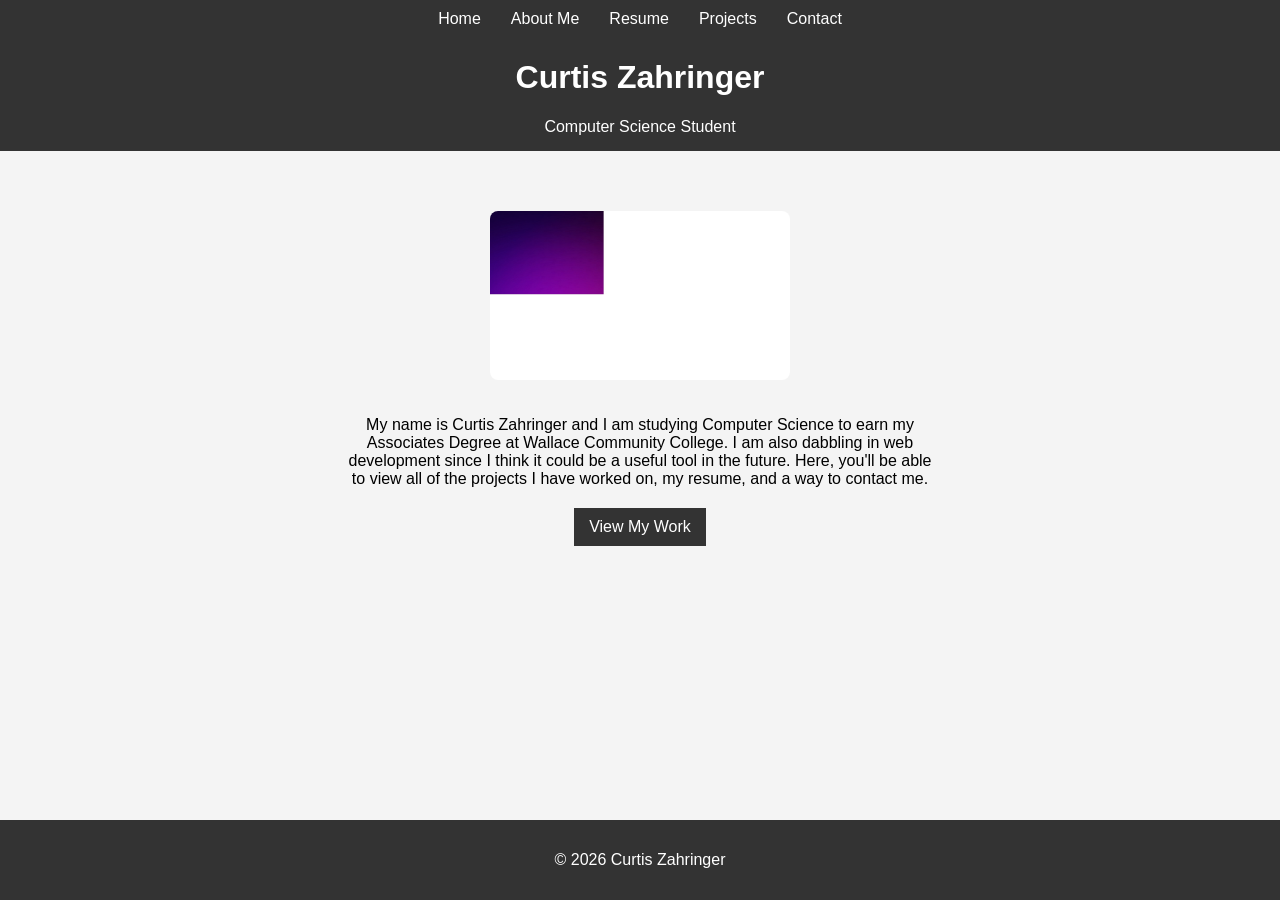
<file: index.html>
<!DOCTYPE html>
<html lang="en">
  <head>
    <meta charset="UTF-8">
    <meta name="viewport" content="width=device-width, initial-scale=1.0">
    <title>Home</title>
    <link rel="stylesheet" href="styles.css">
  </head>
  <body>
    <header>
      <nav>
        <ul>
          <li><a href="index.html">Home</a></li>
          <li><a href="about.html">About Me</a></li>
          <li><a href="resume.html">Resume</a></li>
          <li><a href="projects.html">Projects</a></li>
          <li><a href="contact.html">Contact</a></li>
        </ul>
      </nav>
      <h1>Curtis Zahringer</h1>
      <p>Computer Science Student</p>
    </header>
    <main>
      <section class="intro">
        <img src="profile.jpg" alt="Profile Picture of Curtis Zahringer">
        <p>My name is Curtis Zahringer and I am studying Computer Science to earn my Associates Degree at Wallace Community College. I am also dabbling
        in web development since I think it could be a useful tool in the future. Here, you'll be able to view all of the projects I have worked on, my resume,
        and a way to contact me.</p>
        <a href="projects.html" class="btn">View My Work</a>
      </section>
    </main>
    <footer>
      <p>&copy; 2026 Curtis Zahringer</p>
    </footer>
  </body>
</html>
</file>
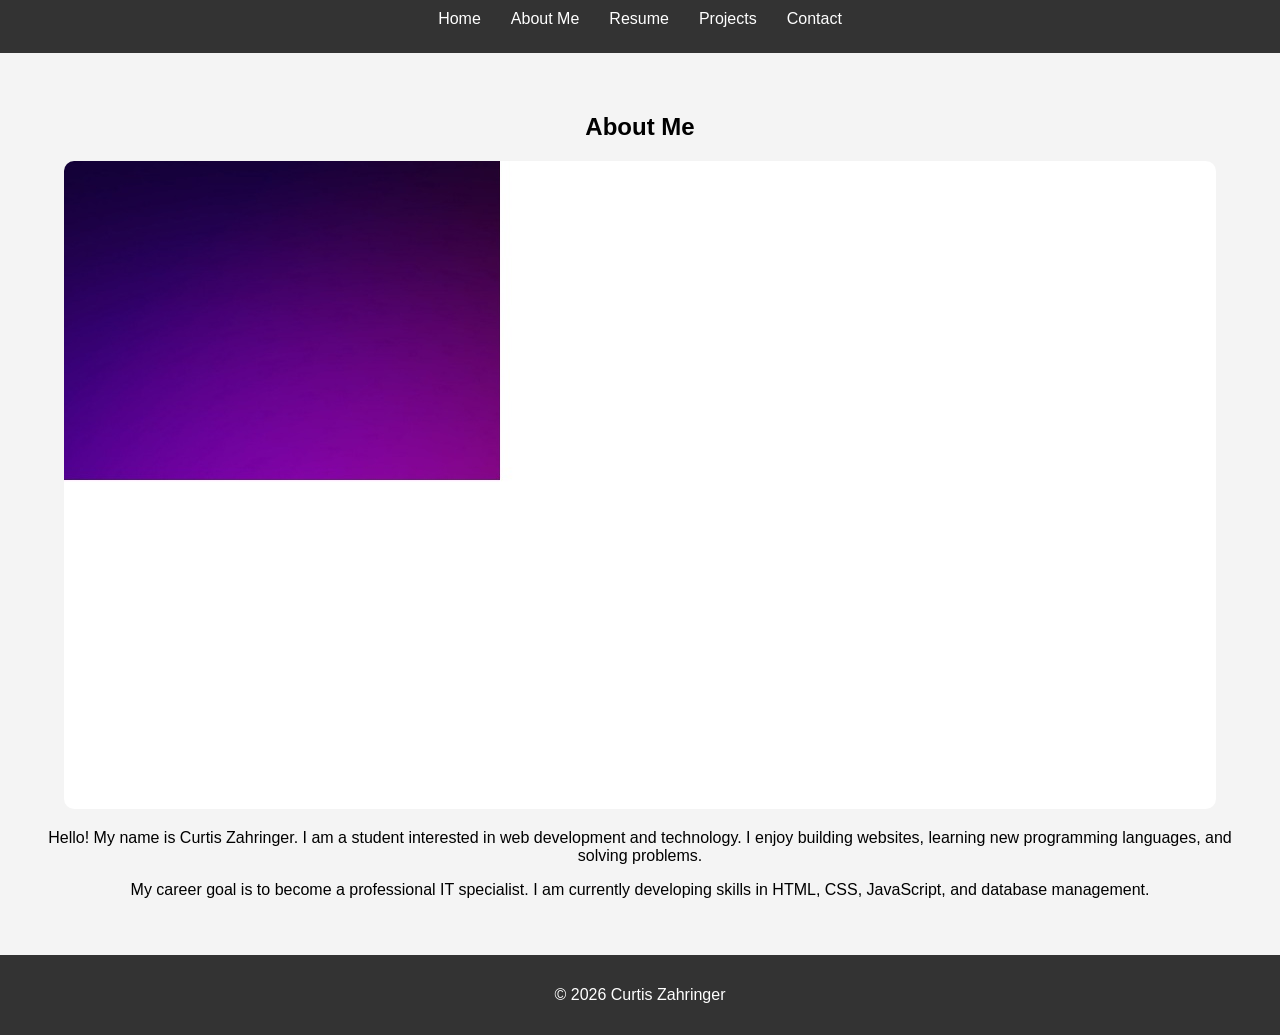
<file: about.html>
<!DOCTYPE html>
<html lang="en">
  <head>
    <meta charset="UTF-8">
    <meta name="viewport" content="width=device-width, initial-scale=1.0">
    <title>About Me</title>
    <link rel="stylesheet" href="styles.css">
  </head>
  <body>
    <header>
      <nav>
        <ul>
          <li><a href="index.html">Home</a></li>
          <li><a href="about.html">About Me</a></li>
          <li><a href="resume.html">Resume</a></li>
          <li><a href="projects.html">Projects</a></li>
          <li><a href="contact.html">Contact</a></li>
        </ul>
      </nav>
    </header>
    <main>
      <section class="about">
        <h1>About Me</h1>
        <img src="profile.jpg" alt="Profile Photo of Curtis Zahringer" class="profile-img">
        <p>
        Hello! My name is Curtis Zahringer. I am a student interested in web development and technology.
        I enjoy building websites, learning new programming languages, and solving problems.
        </p>
        <p>
        My career goal is to become a professional IT specialist. I am currently developing
        skills in HTML, CSS, JavaScript, and database management.
        </p>
      </section>
    </main>
    <footer>
      <p>&copy; 2026 Curtis Zahringer</p>
    </footer>
  </body>
</html>
</file>
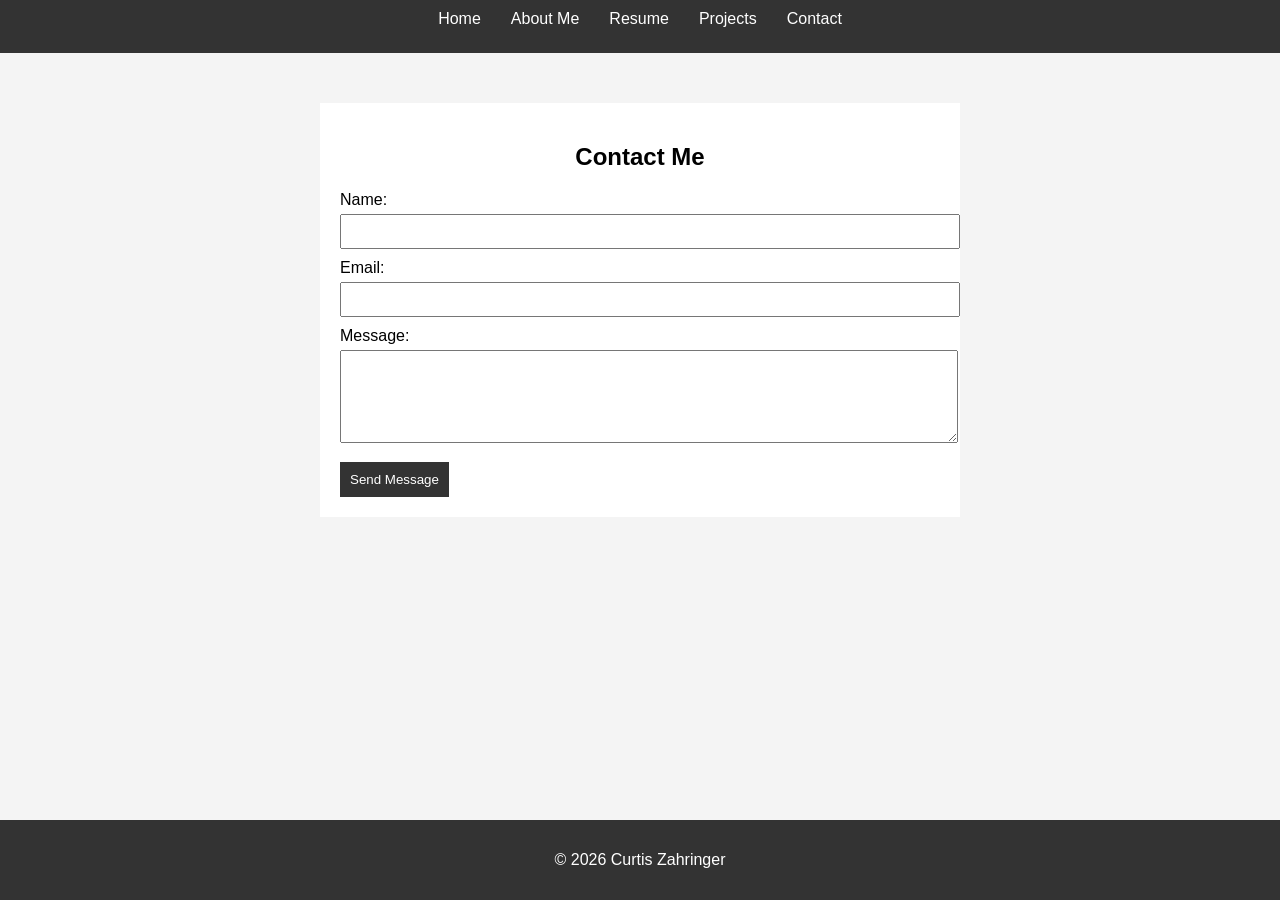
<file: contact.html>
<!DOCTYPE html>
<html lang="en">
  <head>
    <meta charset="UTF-8">
    <meta name="viewport" content="width=device-width, initial-scale=1.0">
    <title>Contact</title>
    <link rel="stylesheet" href="styles.css">
  </head>
  <body>
    <header>
      <nav>
        <ul>
          <li><a href="index.html">Home</a></li>
          <li><a href="about.html">About Me</a></li>
          <li><a href="resume.html">Resume</a></li>
          <li><a href="projects.html">Projects</a></li>
          <li><a href="contact.html">Contact</a></li>
        </ul>
      </nav>
    </header>
    <main>
      <section class="contact">
        <h1>Contact Me</h1>
        <form action="https://formspree.io/f/xwvwpood" method="POST">
          <label for="name">Name:</label>
          <input type="text" id="name" name="name" required>
          <label for="email">Email:</label>
          <input type="email" id="email" name="email" required>
          <label for="message">Message:</label>
          <textarea id="message" name="message" rows="5" required></textarea>
          <button type="submit">Send Message</button>
        </form>
      </section>
    </main>
    <footer>
      <p>&copy; 2026 Curtis Zahringer</p>
    </footer>
  </body>
</html>
</file>
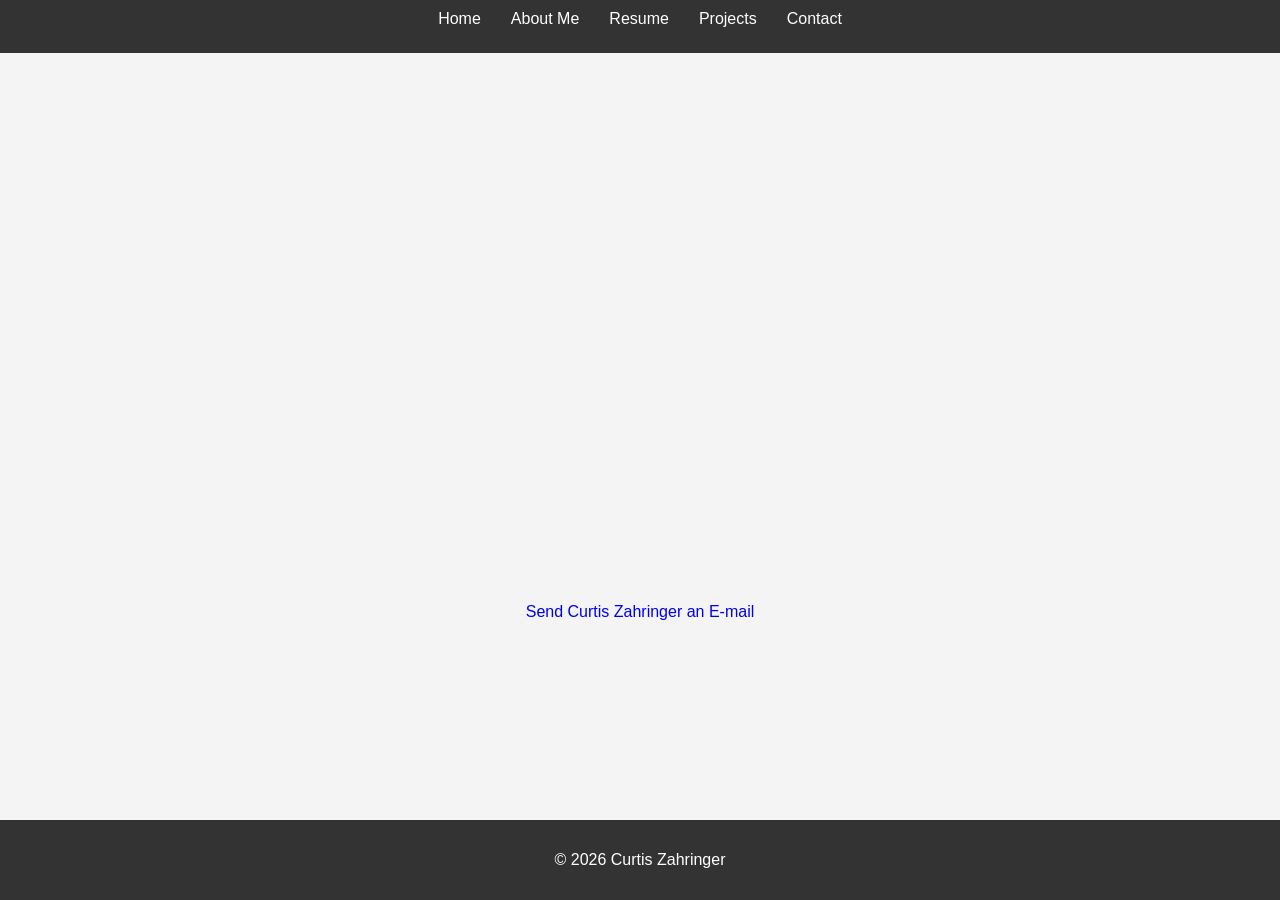
<file: iframe.html>
<!DOCTYPE html>
<html lang="en">
  <head>
    <meta charset="UTF-8">
    <meta name="viewport" content="width=device-width, initial-scale=1.0">
    <title>Demonstration of iframe Element</title>
    <link rel="stylesheet" href="styles.css">
  </head>
  <body>
    <header>
      <nav>
        <ul>
          <li><a href="index.html">Home</a></li>
          <li><a href="about.html">About Me</a></li>
          <li><a href="resume.html">Resume</a></li>
          <li><a href="projects.html">Projects</a></li>
          <li><a href="contact.html">Contact</a></li>
        </ul>
      </nav>
    </header>
    <main>
      <div class="iframe-demo">
        <iframe
          width="640"
          height="480"
          src="https://archive.org/details/lake-tahoe-memories"
          frameborder="0"
          allowfullscreen>
        </iframe>
        <a href="mailto:zahringercm@gmail.com">Send Curtis Zahringer an E-mail</a>
      </div>
    </main>
    <footer>
      <p>&copy; 2026 Curtis Zahringer</p>
    </footer>
  </body>
</html>
</file>
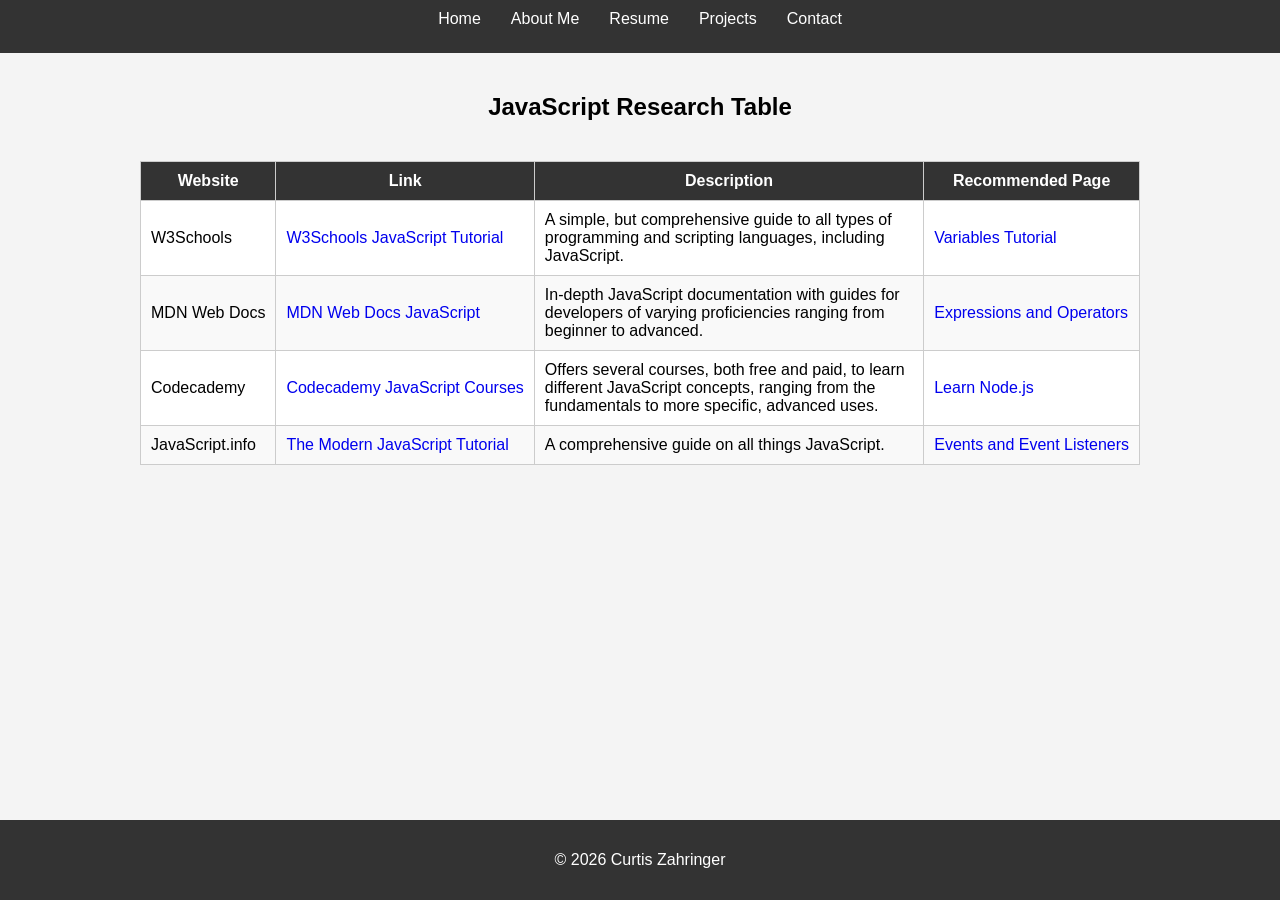
<file: research.html>
<!DOCTYPE html>
<html lang="en">
  <head>
    <meta charset="UTF-8">
    <meta name="viewport" content="width=device-width, initial-scale=1.0">
    <title>Research WebPage with Table</title>
    <link rel="stylesheet" href="styles.css">
  </head>
  <body>
    <header>
      <nav>
        <ul>
          <li><a href="index.html">Home</a></li>
          <li><a href="about.html">About Me</a></li>
          <li><a href="resume.html">Resume</a></li>
          <li><a href="projects.html">Projects</a></li>
          <li><a href="contact.html">Contact</a></li>
        </ul>
      </nav>
    </header>
    <main>
      <h2>JavaScript Research Table</h2>
      <div class="research-table">
        <table>
          <thead>
            <tr>
              <th>Website</th>
              <th>Link</th>
              <th>Description</th>
              <th>Recommended Page</th>
            </tr>
          </thead>
          <tbody>
            <tr>
              <td>W3Schools</td>
              <td><a href="https://www.w3schools.com/js/" target="_blank">W3Schools JavaScript Tutorial</a></td>
              <td>A simple, but comprehensive guide to all types of programming and scripting languages, including JavaScript.</td>
              <td><a href="https://www.w3schools.com/js/js_variables.asp" target="_blank">Variables Tutorial</a></td>
            </tr>
            <tr>
              <td>MDN Web Docs</td>
              <td><a href="https://developer.mozilla.org/en-US/docs/Web/JavaScript" target="_blank">MDN Web Docs JavaScript</a></td>
              <td>In-depth JavaScript documentation with guides for developers of varying proficiencies ranging from beginner to advanced.</td>
              <td><a href="https://developer.mozilla.org/en-US/docs/Web/JavaScript/Reference/Operators" target="_blank">Expressions and Operators</a></td>
            </tr>
            <tr>
              <td>Codecademy</td>
              <td><a href="https://www.codecademy.com/catalog/language/javascript" target="_blank">Codecademy JavaScript Courses</a></td>
              <td>Offers several courses, both free and paid, to learn different JavaScript concepts, ranging from the fundamentals to more specific, advanced uses.</td>
              <td><a href="https://www.codecademy.com/learn/learn-nodejs-setting-up-a-server" target="_blank">Learn Node.js</a></td>
            </tr>
            <tr>
              <td>JavaScript.info</td>
              <td><a href="https://javascript.info/" target="_blank">The Modern JavaScript Tutorial</a></td>
              <td>A comprehensive guide on all things JavaScript.</td>
              <td><a href="https://javascript.info/introduction-browser-events" target="_blank">Events and Event Listeners</a></td>
            </tr>
          </tbody>
        </table>
      </div>
    </main>
    <footer>
      <p>&copy; 2026 Curtis Zahringer</p>
    </footer>
  </body>
</html>
</file>
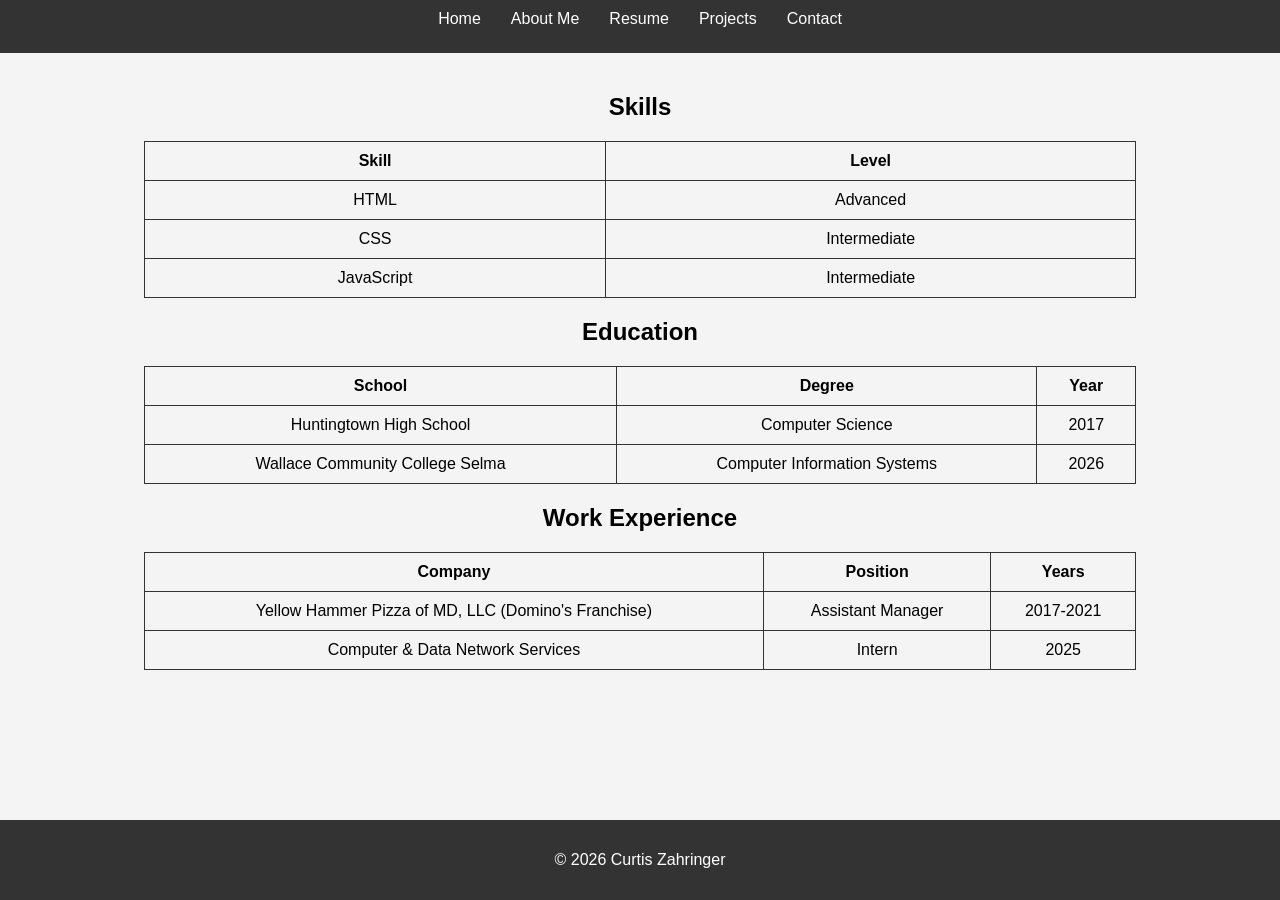
<file: resume.html>
<!DOCTYPE html>
<html lang="en">
  <head>
    <meta charset="UTF-8">
    <meta name="viewport" content="width=device-width, initial-scale=1.0">
    <title>Resume</title>
    <link rel="stylesheet" href="styles.css">
  </head>
  <body>
    <header>
      <nav>
        <ul>
          <li><a href="index.html">Home</a></li>
          <li><a href="about.html">About Me</a></li>
          <li><a href="resume.html">Resume</a></li>
          <li><a href="projects.html">Projects</a></li>
          <li><a href="contact.html">Contact</a></li>
        </ul>
      </nav>
    </header>
    <main>
      <section>
        <h2>Skills</h2>
        <table class="resume-table">
          <tr>
            <th>Skill</th>
            <th>Level</th>
          </tr>
          <tr>
            <td>HTML</td>
            <td>Advanced</td>
          </tr>
          <tr>
            <td>CSS</td>
            <td>Intermediate</td>
          </tr>
          <tr>
            <td>JavaScript</td>
            <td>Intermediate</td>
          </tr>
        </table>
      </section>
      <section>
        <h2>Education</h2>
        <table class="resume-table">
          <tr>
            <th>School</th>
            <th>Degree</th>
            <th>Year</th>
          </tr>
          <tr>
            <td>Huntingtown High School</td>
            <td>Computer Science</td>
            <td>2017</td>
          </tr>
          <tr>
            <td>Wallace Community College Selma</td>
            <td>Computer Information Systems</td>
            <td>2026</td>
          </tr>
        </table>
      </section>
      <section>
      <h2>Work Experience</h2>
      <table class="resume-table">
        <tr>
          <th>Company</th>
          <th>Position</th>
          <th>Years</th>
        </tr>
        <tr>
          <td>Yellow Hammer Pizza of MD, LLC (Domino's Franchise)</td>
          <td>Assistant Manager</td>
          <td>2017-2021</td>
        </tr>
        <tr>
          <td>Computer & Data Network Services</td>
          <td>Intern</td>
          <td>2025</td>
        </tr>
      </table>
      </section>
    </main>
    <footer>
      <p>&copy; 2026 Curtis Zahringer</p>
    </footer>
  </body>
</html>
</file>
<file: styles.css>
body {
  font-family: Arial, sans-serif;
  margin: 0;
  background-color: #f4f4f4;
  display: flex;
  flex-direction: column;
  min-height: 100vh;
}

a {
  text-decoration: none;
}

h2 {
  text-align: center;
}

main {
  flex: 1;
  padding: 20px;
}

header {
  background-color: #333;
  color: white;
  text-align: center;
  padding-bottom: 15px;
}

header p {
  margin: 5px 0 0;
}

nav ul {
  list-style: none;
  display: flex;
  justify-content: center;
  padding: 10px 0;
  margin: 0;
}

nav ul li {
  margin: 0 15px;
}

nav ul li a {
  color: white;
}

nav ul li a:hover {
  text-decoration: underline;
}

iframe {
  display: block;
  margin: 20px auto;
}

footer {
  text-align: center;
  padding: 15px;
  background-color: #333;
  color: white;
}

.about {
padding: 20px;
text-align: center;
}

.btn {
  display: inline-block;
  align-self: center;
  margin-top: 0;
  padding: 10px 15px;
  background-color: #333;
  color: white;
  text-decoration: none;
  border: none;
  cursor: pointer;
}

.btn:hover {
  background-color: #555;
}

.contact {
  max-width: 600px;
  margin: 30px auto;
  padding: 20px;
  background-color: white;
}

.contact h1 {
  text-align: center;
}

.contact label {
  display: block;
  margin-top: 10px;
}

.contact input,
.contact textarea {
  width: 100%;
  padding: 8px;
  margin-top: 5px;
}

.contact button {
  margin-top: 15px;
  padding: 10px;
  background-color: #333;
  color: white;
  border: none;
  cursor: pointer;
}

.contact button:hover {
  background-color: #555;
}

.iframe-demo {
  text-align: center;
}

.iframe-demo a {
  display: inline-block;
  margin-top: 10px;
}

.intro {
  max-width: 600px;
  margin: 40px auto;
  text-align: center;
  display: flex;
  flex-direction: column;
  gap: 20px;
}

.intro p {
  margin-bottom: 0;
}

.intro img {
  width: 100%;
  max-width: 300px;
  height: auto;
  border-radius: 8px;
  margin: 0 auto;
}

.profile-img {
max-width: 100%;
height: auto;
border-radius: 10px;
}

.research-table {
  max-width: 1000px;
  margin: 40px auto;
  overflow-x: auto;
}

.research-table table {
  width: 100%;
  border-collapse: collapse;
  background-color: white;
}

.research-table th,
.research-table td {
  border: 1px solid #ccc;
  padding: 10px;
}

.research-table th:not(:nth-child(3)),
.research-table td:not(:nth-child(3)) {
  white-space: nowrap;
}

.research-table td {
  text-align: left;
}

.research-table th {
  text-align: center;
  background-color: #333;
  color: white;
}

.research-table tr:nth-child(even) {
  background-color: #f9f9f9;
}

.resume-table {
width: 80%;
margin: 20px auto;
border-collapse: collapse;
}

.resume-table th, .resume-table td {
border: 1px solid #333;
padding: 10px;
text-align: center;
}

.resume-table th {
background-color: #f4f4f4;
}

.video-player {
  max-width: 800px;
  margin: 40px auto;
  padding: 20px;
  background-color: white;
  border-radius: 10px;
}

@media screen and (max-width: 768px) {
  nav ul {
    flex-direction: column;
  }

  .about {
  padding: 10px;
  }

  .contact {
    padding: 10px;
    margin: 20px;
  }

  .profile-img {
  width: 80%;
  }
}

@media screen and (max-width: 768px) {
.resume-table {
width: 100%;
font-size: 14px;
}

.resume-table th, .resume-table td {
padding: 8px;
}
}
</file>
